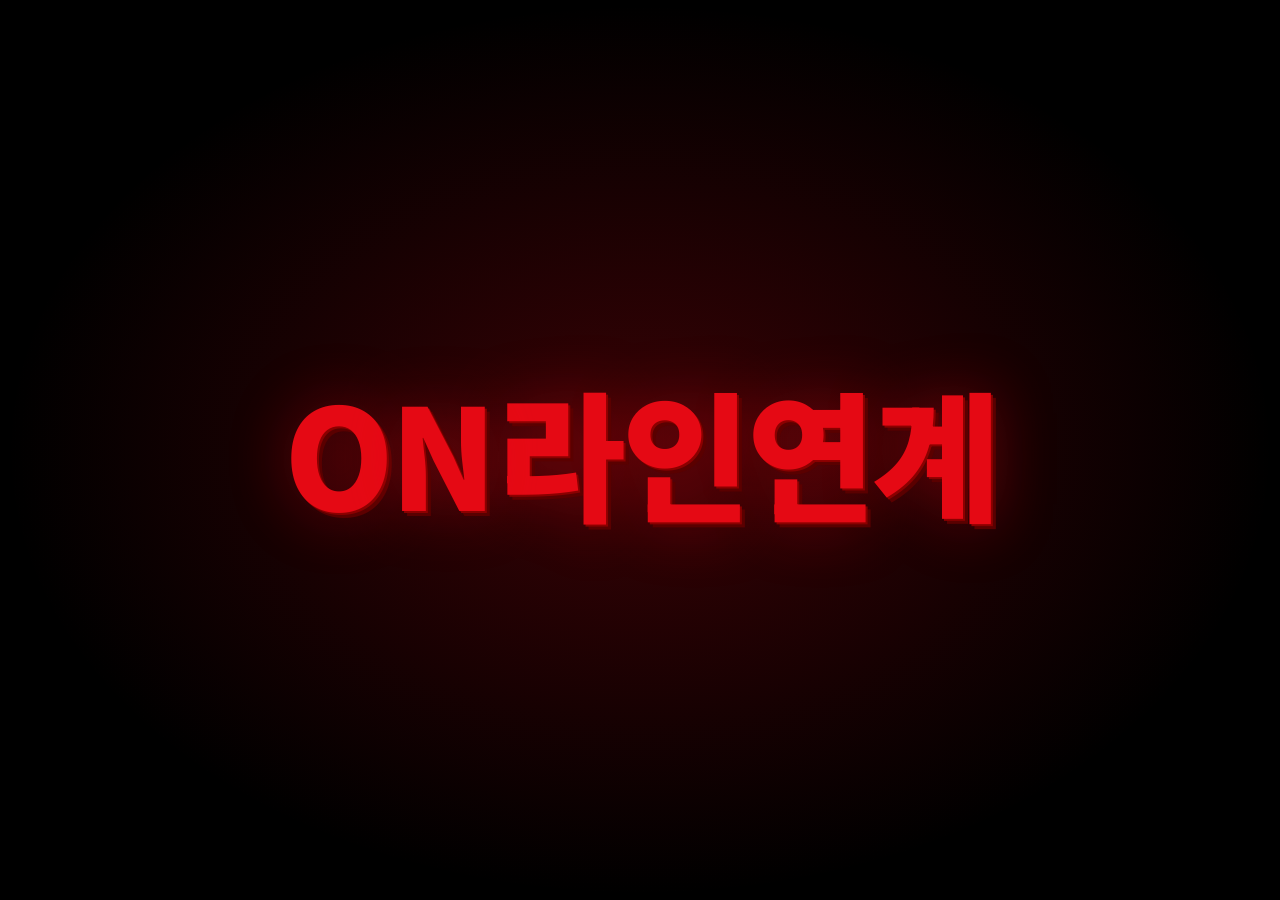
<file: templates/intro.html>
<!DOCTYPE html>
<html lang="ko">
<head>
<meta charset="UTF-8">
<meta name="viewport" content="width=device-width, initial-scale=1.0">
<title>온라인연계 – 하이마트 실시간 가격 추천</title>
<style>
  @import url('https://fonts.googleapis.com/css2?family=Noto+Sans+KR:wght@900&display=swap');
  * { margin: 0; padding: 0; box-sizing: border-box; }
  html, body {
    width: 100%; height: 100%;
    background: #000; overflow: hidden;
    font-family: 'Noto Sans KR', sans-serif;
  }

  #glow {
    position: fixed; inset: 0;
    background: radial-gradient(ellipse at center, rgba(229,9,20,0.25) 0%, transparent 70%);
    pointer-events: none; opacity: 0;
  }

  #stage {
    width: 100vw; height: 100vh;
    display: flex; align-items: center; justify-content: center;
  }

  #logo {
    position: relative;
    display: flex; align-items: center; justify-content: center;
  }

  .letter {
    font-family: 'Noto Sans KR', sans-serif;
    font-weight: 900;
    font-size: clamp(60px, 12vw, 140px);
    line-height: 1;
    color: #E50914;
    text-shadow: 2px 2px 0 #8B0000, 5px 5px 0 #5a0000, 0 0 60px rgba(229,9,20,0.4);
  }

  /* N: 정가운데 크게 등장, 뒤로 빠짐 */
  #n-letter {
    position: relative;
    z-index: 10;
    opacity: 0;
    transform: scale(4);
    filter: brightness(4);
    letter-spacing: 0;
  }

  /* O: N 뒤에서 왼쪽으로 빠져나옴 */
  #o-letter {
    opacity: 0;
    transform: translateX(100px);
    letter-spacing: -4px;
  }

  /* 라인연계: N 뒤에서 오른쪽으로 빠져나옴 */
  #rest-letters {
    opacity: 0;
    transform: translateX(-100px);
    white-space: nowrap;
    letter-spacing: -4px;
  }

  #tagline {
    position: absolute; bottom: -40px; left: 50%; transform: translateX(-50%);
    color: #333; font-size: 11px; letter-spacing: 7px;
    text-transform: uppercase; white-space: nowrap; opacity: 0;
  }

  #fade-out {
    position: fixed; inset: 0; background: #000;
    opacity: 0; pointer-events: none; z-index: 300;
    transition: opacity 0.7s ease;
  }

  #bottom-hint {
    position: fixed; bottom: 28px; left: 50%; transform: translateX(-50%);
    color: #1a1a1a; font-size: 11px; letter-spacing: 3px;
    opacity: 0; white-space: nowrap; transition: opacity 1s ease;
  }
</style>
</head>
<body>

<div id="fade-out"></div>
<div id="glow"></div>

<div id="stage">
  <div id="logo">
    <div id="o-letter" class="letter">O</div>
    <div id="n-letter" class="letter">N</div>
    <div id="rest-letters" class="letter">라인연계</div>
    <div id="tagline">HiMart Intelligence · Real-Time Price</div>
  </div>
</div>

<div id="bottom-hint">하이마트 실시간 가격 추천 플랫폼</div>

<script>
function runIntro() {
  const n       = document.getElementById('n-letter');
  const o       = document.getElementById('o-letter');
  const rest    = document.getElementById('rest-letters');
  const glow    = document.getElementById('glow');
  const tagline = document.getElementById('tagline');
  const fadeOut = document.getElementById('fade-out');
  const hint    = document.getElementById('bottom-hint');

  // T=0: 붉은 글로우
  glow.style.transition = 'opacity 0.5s ease';
  glow.style.opacity = '1';

  // T=80ms: N 정가운데 크게 팝업
  setTimeout(() => {
    n.style.transition = 'opacity 0.12s ease, transform 0.6s cubic-bezier(0.05,0,0.05,1), filter 0.6s ease';
    n.style.opacity = '1';
    n.style.transform = 'scale(1)';
    n.style.filter = 'brightness(1)';
  }, 80);

  // T=750ms: N이 자리잡으면 — O는 왼쪽으로, 라인연계는 오른쪽으로
  setTimeout(() => {
    o.style.transition = 'opacity 0.45s ease, transform 0.7s cubic-bezier(0.2,0,0.1,1)';
    o.style.opacity = '1';
    o.style.transform = 'translateX(0)';

    rest.style.transition = 'opacity 0.45s ease, transform 0.7s cubic-bezier(0.2,0,0.1,1)';
    rest.style.opacity = '1';
    rest.style.transform = 'translateX(0)';
  }, 750);

  // T=1700ms: 태그라인, 하단 힌트
  setTimeout(() => {
    tagline.style.transition = 'opacity 1s ease';
    tagline.style.opacity = '1';
    hint.style.opacity = '1';
  }, 1700);

  // T=3300ms: 페이드 아웃
  setTimeout(() => { fadeOut.style.opacity = '1'; }, 3300);

  // T=4000ms: 메인으로 이동
  setTimeout(() => { window.location.href = '/main'; }, 4000);
}

window.addEventListener('load', runIntro);
</script>
</body>
</html>
</file>
